<file: Assignment 1/index.html>
<!DOCTYPE html>
<html>
    <head>
        <meta charset="utf-8">
        <title> Aaron </title>
        <link rel="stylesheet" href="style.css">
        
    </head>
    
    <body>
        
        <div class="header">aaron ivaiti</div>
        
        <div class="about"></div>
        <div class="contact"></div>
        
        
        
    </body>
</html>
</file>
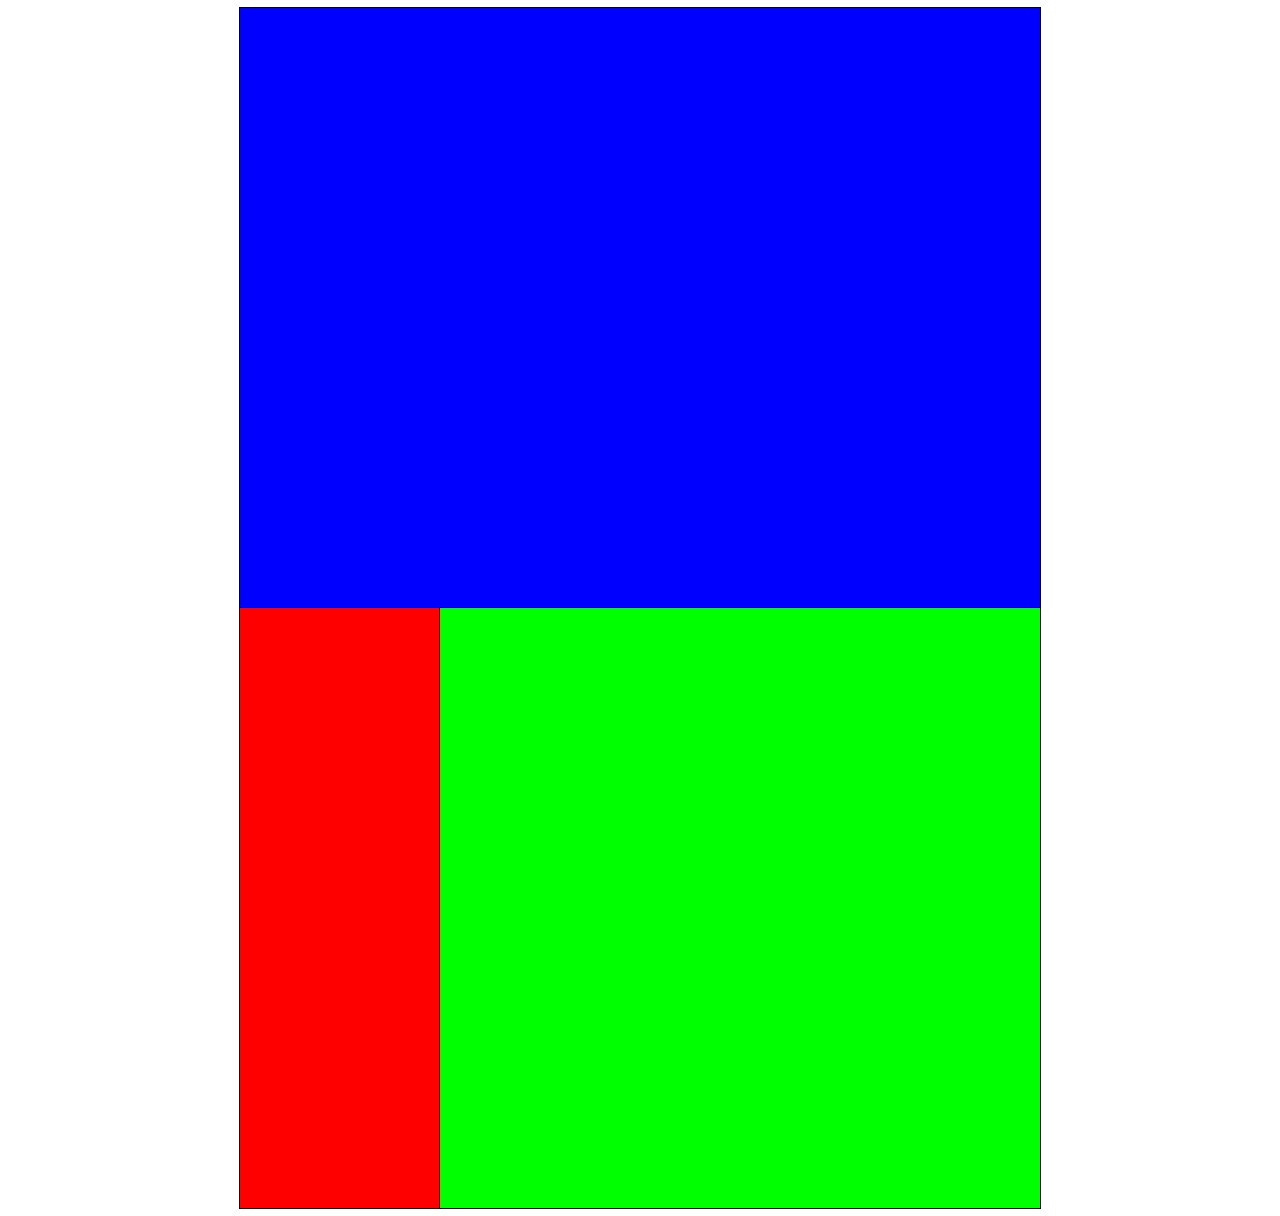
<file: layout1.html>
<!DOCTYPE html>
<html lang="en">
    <head>
        <meta charset="utf-8"/>
        <title>Layout 1</title>
        <style>
            div {
                outline: 1px solid black;
            }
            #container {
                display: grid;
                grid-template-columns: 1fr 1fr 1fr 1fr;
                margin: auto;
                max-width: 800px;
            }
            #blue {
                background-color: blue;
                grid-column: 1/5;
                height: 600px;
            }
            #red {
                background-color: red;
                height: 600px;
            }
            #green {
                background-color: lime;
                grid-column: 2/5;
            }
        </style>
    </head>
    
    <body>
        <div id="container">
            <div id="blue"></div>
            <div id="red"></div>
            <div id="green"></div>
        </div>
    </body>
</html>
</file>
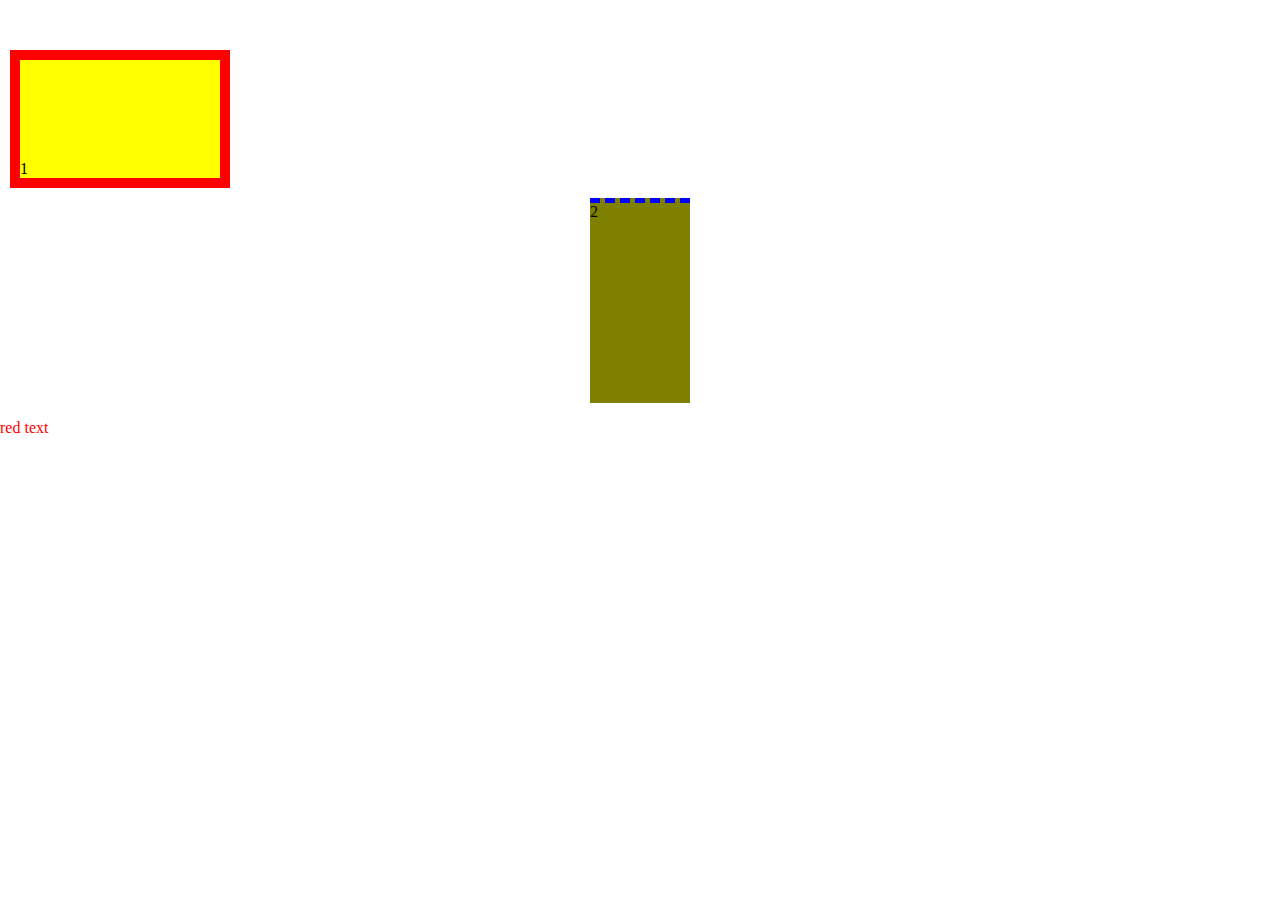
<file: styles.html>
<!DOCTYPE html>
<html>
    <head>
        <title> Styles </title>
        <div id="box1"> 1</div>
        <div id="box2"> 2 </div>
<link rel="stylesheet" href="style.css"/>
    </head>
    
    <body>
        
        <p class="red">
             red text
        </p>
    
    </body>

</html>
</file>
<file: Assignment 1/style.css>
@import url('https://fonts.googleapis.com/css2?family=Roboto+Slab:wght@100;200;300;400;500;600;700;800;900&display=swap');
@import url('https://fonts.googleapis.com/css2?family=Dosis:wght@200;300;400;500;600;700;800&family=Roboto+Slab:wght@100;200;300;400;500;600;700;800;900&display=swap');

* {
    outline: 1px dotted lime;
}
body {
    background-color: aliceblue;
    background-size: 800px, auto;
    font-family: 'Dosis',sans-serif;
    
    margin: 0;
}

.banner{
    height: 300px;
    background-color: #FA859D;
}

.logo {
    color: white;
    font-size: 5rem;
    font-family: 'Roboto Slab', sans-serif;
    text-align: center
    
}
#sub {
    text-align: center;
    color: #ffffff;
    font-size: 1.7rem;
    
}
#about{
    background-color: #3C6C85;
    text-align: center;
    color: #ffffff;
    font-size: 1.7rem;
}
#previous{
    
}
#contact{
    background-color: #3C6C85;
    text-align: center;
    color: #ffffff;
    font-size: 1.7rem;
}
</file>
<file: style.css>
.red {
    color: red;
}
body {
    margin: 0;
}
#box1 {
    background-color: yellow;
    border: 10px solid red;
    height 100px;
    margin-left: 10px;
    margin-top: 50px;
    padding-top: 100px;
    width: 200px;
}
#box2 {
    background-color: olive;
    border-top: 5px dashed blue;
    height: 200px;
    margin-left: auto;
    margin-right: auto;
    margin-top: 10px;
    width: 100px;
}
</file>
